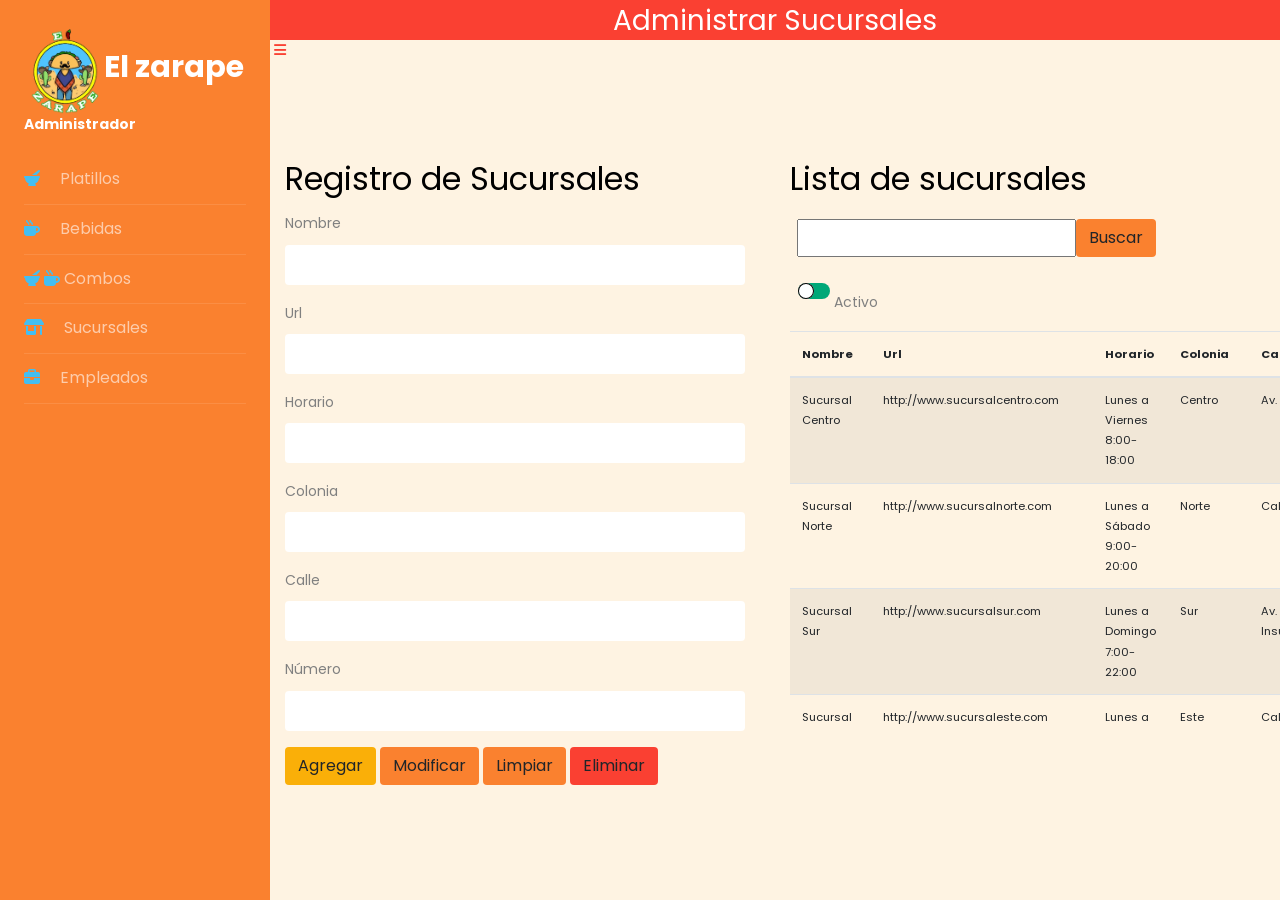
<file: modulos/moduloSocursales/adm_sucursal/administradorSucursal.html>
<!doctype html>
<html lang="en">
    <head>
        <title>Administrar Sucursal</title>
        <meta charset="utf-8">
        <meta name="viewport" content="width=device-width, initial-scale=1, shrink-to-fit=no">

        <link href="https://fonts.googleapis.com/css?family=Poppins:300,400,500,600,700,800,900" rel="stylesheet">

        <link rel="stylesheet" href="https://stackpath.bootstrapcdn.com/font-awesome/4.7.0/css/font-awesome.min.css">
        <link rel="stylesheet" href="../../../css/style.css">
 <link href="../../../style/fontawesome-free-6.4.0-web/css/all.css" rel="stylesheet" type="text/css"/>  
        <style type="text/css" media="screen">
            :root {
                --color-green: #00a878;
                --color-red: #fe5e41;
                --color-button: #fdffff;
                --color-black: #000;
            }
            .switch-button {
                display: inline-block;
            }
            .switch-button .switch-button__checkbox {
                display: none;
            }
            .switch-button .switch-button__label {
                background-color: var(--color-green);
                width: 2rem;
                height: 1rem;
                border-radius: 3rem;
                display: inline-block;
                position: relative;
            }
            .switch-button .switch-button__label:before {
                transition: .2s;
                display: block;
                position: absolute;
                width: 1rem;
                height: 1rem;
                background-color: var(--color-button);
                content: '';
                border-radius: 50%;
                box-shadow: inset 0px 0px 0px 1px var(--color-black);
            }
            .switch-button .switch-button__checkbox:checked + .switch-button__label {
                background-color: var(--color-red);
            }
            .switch-button .switch-button__checkbox:checked + .switch-button__label:before {
                transform: translateX(1rem);
            }
        </style>
    </head>
    <body>

        <div class="wrapper d-flex align-items-stretch">
            <nav id="sidebar" style="background-color: #FA812F;">
                <div class="custom-menu">
                    <button type="button" id="sidebarCollapse" class="btn btn-primary" >
                        <i class="fa fa-bars" style="background-color: #FEF3E2; color: #FA4032"></i>
                        <span class="sr-only"></span>
                    </button>
                </div>
                  <div class="p-4">
                    <h1><a href="../../../VistaAdmin.html"  class="logo"><img src="../../../images/logo2.png" alt="" style="width: 80px;height: 90px"/>El zarape <span style="color: white">Administrador</span></a></h1>
                    <ul class="list-unstyled components mb-5">
                    <li><a href="../../moduloPlatillos/adm_platillos/adm_platillos.html"><span class="fa-solid fa-mortar-pestle mr-3"></span> Platillos</a></li>
                    <li><a href="../../moduloBebidas/adm_bebida/administradorBebida.html"><span class="fa-solid fa-mug-hot mr-3"></span> Bebidas</a></li>
                    <li><a href="../../moduloCombos/adm_combos/administradorCombos.html"><span class="fa-solid fa-mortar-pestle mr-1"></span><span class="fa-solid fa-mug-hot"></span> Combos</a></li>
                    <li><a href="administradorSucursal.html"><span class="fa-solid fa-shop mr-3"></span> Sucursales</a></li>
                    <li><a href="../../moduloUsuario/administradorUsuario.html"><span class="fa-solid fa-briefcase mr-3"></span> Empleados</a>
                </ul>
                </div>
            </nav>
            
            <div id="content" style="background-color: #FEF3E2;" class="row">
                <!-- <div id="content" style="background-color: #FEF3E2" class="p-4 p-md-5 pt-5">comment -->

                <div class="container-fluid" style="background-color: #FA4032; height: 40px; text-align: center">
                    <h3 style="color: white;">Administrar Sucursales</h3>
                </div>
                <div class="container-fluid" style="background-color: ">
                    <div class="row">
                        <div class="col-md-6">

                            <div class="col">
                                <h2>Registro de Sucursales</h2>
                                <form>
                                    <div class="mb-3">
                                        <label for="nombreProducto" class="form-label">Nombre</label>
                                        <input type="text" class="form-control" id="nombreSucursal" name="nombreSucursal" placeholder="Ingresa el nombre de la Sucursal">
                                    </div>
                                    <div class="mb-3">
                                        <label for="nombreProducto" class="form-label">Url</label>
                                        <input type="url" class="form-control" id="urlSucursal" name="urlSucursal" placeholder="Ingresa una URL valida">
                                    </div>
                                    <div class="mb-3">
                                        <label for="precioProducto" class="form-label">Horario</label>
                                        <input type="text" class="form-control" id="horarioSucursal" name="horarioSucursal" placeholder="Ingresa el horario de la Sucursal">
                                    </div>
                                    <div class="mb-3">
                                        <label for="precioProducto" class="form-label">Colonia</label>
                                        <input type="text" class="form-control" id="coloniaSucursal" name="coloniaSucursal" placeholder="Ingresa la colonia de la Sucursal">
                                    </div>
                                        <div class="mb-3">
                                        <label for="precioProducto" class="form-label">Calle</label>
                                        <input type="text" class="form-control" id="calleSucursal" name="calleSucursal" placeholder="Ingresa la calle de la Sucursal">
                                    </div>
                                    <div class="mb-3">
                                        <label for="precioProducto" class="form-label">Número</label>
                                        <input type="text" class="form-control" id="numeroSucursal" name="numeroSucursal" placeholder="Ingresa el numero de la Sucursal">
                                    </div>
                                    <!-- Botones -->
                                    <div class="text-end">
                                        <button type="button" class="btn" style="background-color:#faaf08" onclick="agregarSucursal()">Agregar</button>
                                        <button type="button" class="btn" style="background-color:#fa812f" onclick="modificarSucursal()">Modificar</button>
                                        <button type="button" class="btn" style="background-color:#fa812f" onclick="limpiar()">Limpiar</button>
                                        <button type="button" class="btn" style="background-color:#fa4032" onclick="deleteSucursal()">Eliminar</button>

                                    </div>
                                </form>
                            </div>
                        </div>
                        <div class="col-md-6 ">
                            <h2>Lista de sucursales</h2>
                            
                            <div class=" col-6 table-container p-2">
                                
                                <div class="input-group-append p-0 ">
                                    
                                    <input type="text" class="form-inline" id="campoBusqueda" >
                                    
                                         <button class="btn" type="button" onclick="buscarSucursal()" style="background: #fa812f">Buscar</button>
                                    
                                </div>
                                <br>
                                <div class="switch-button ">
                                <input type="checkbox" name="switch-button" id="switch-label" class="switch-button__checkbox" onclick="revisarEstatus()">
                                <label for="switch-label" class="switch-button__label"></label>
                            </div>
                                <label for="switch-label" class="switch-button__label" id="txtEstatus1" >Activo</label>
                            </div>
                            <div class="table-responsive small" style="max-height: 400px; overflow-y: auto;">
                            <table class="table table-striped">
                                <thead>
                                    <tr>
                                        <th>Nombre</th>
                                        <th>Url</th>
                                        <th>Horario</th>
                                        <th>Colonia</th>                            
                                        <th>Calle</th>                            
                                        <th>Número</th>        
                                    </tr>
                                </thead>
                                <tbody id="tabla">

                                    <tr>
                                        <td></td>
                                        <td></td>
                                        <td></td>
                                        <td></td>
                                        <td></td>
                                        <td></td>
                                    </tr>
                                    <tr>
                                        <td></td>
                                        <td></td>
                                        <td></td>
                                        <td></td>
                                        <td></td>
                                        <td></td>
                                    </tr>
                                </tbody>
                            </table>
                         </div>
                        </div>
                    </div>

                </div>
                <script src="../../../js/jquery.min.js"></script>
                <script src="../../../js/popper.js"></script>
                <script src="../../../js/bootstrap.min.js"></script>
                <script src="../../../js/main.js"></script>
                <script src="controlador_sucursal.js" type="text/javascript"></script>
                </body>
                </html>
</file>
